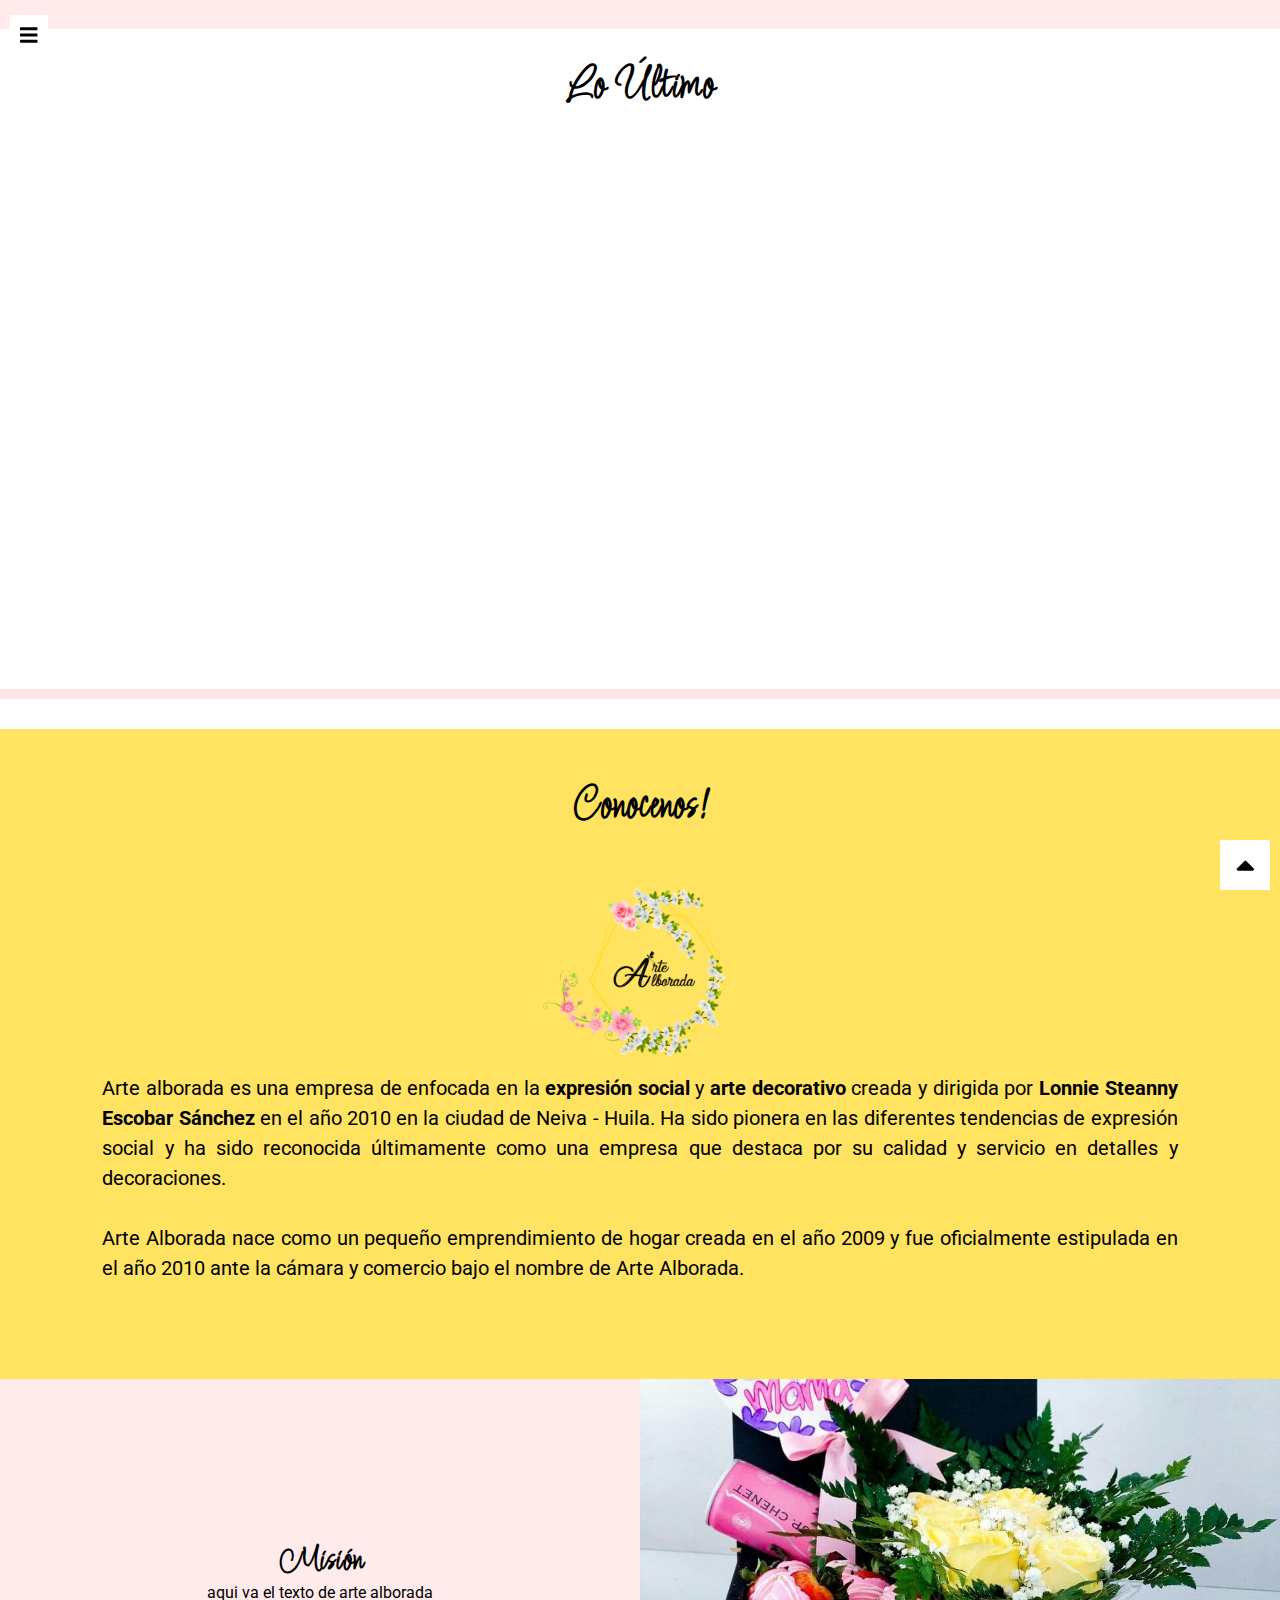
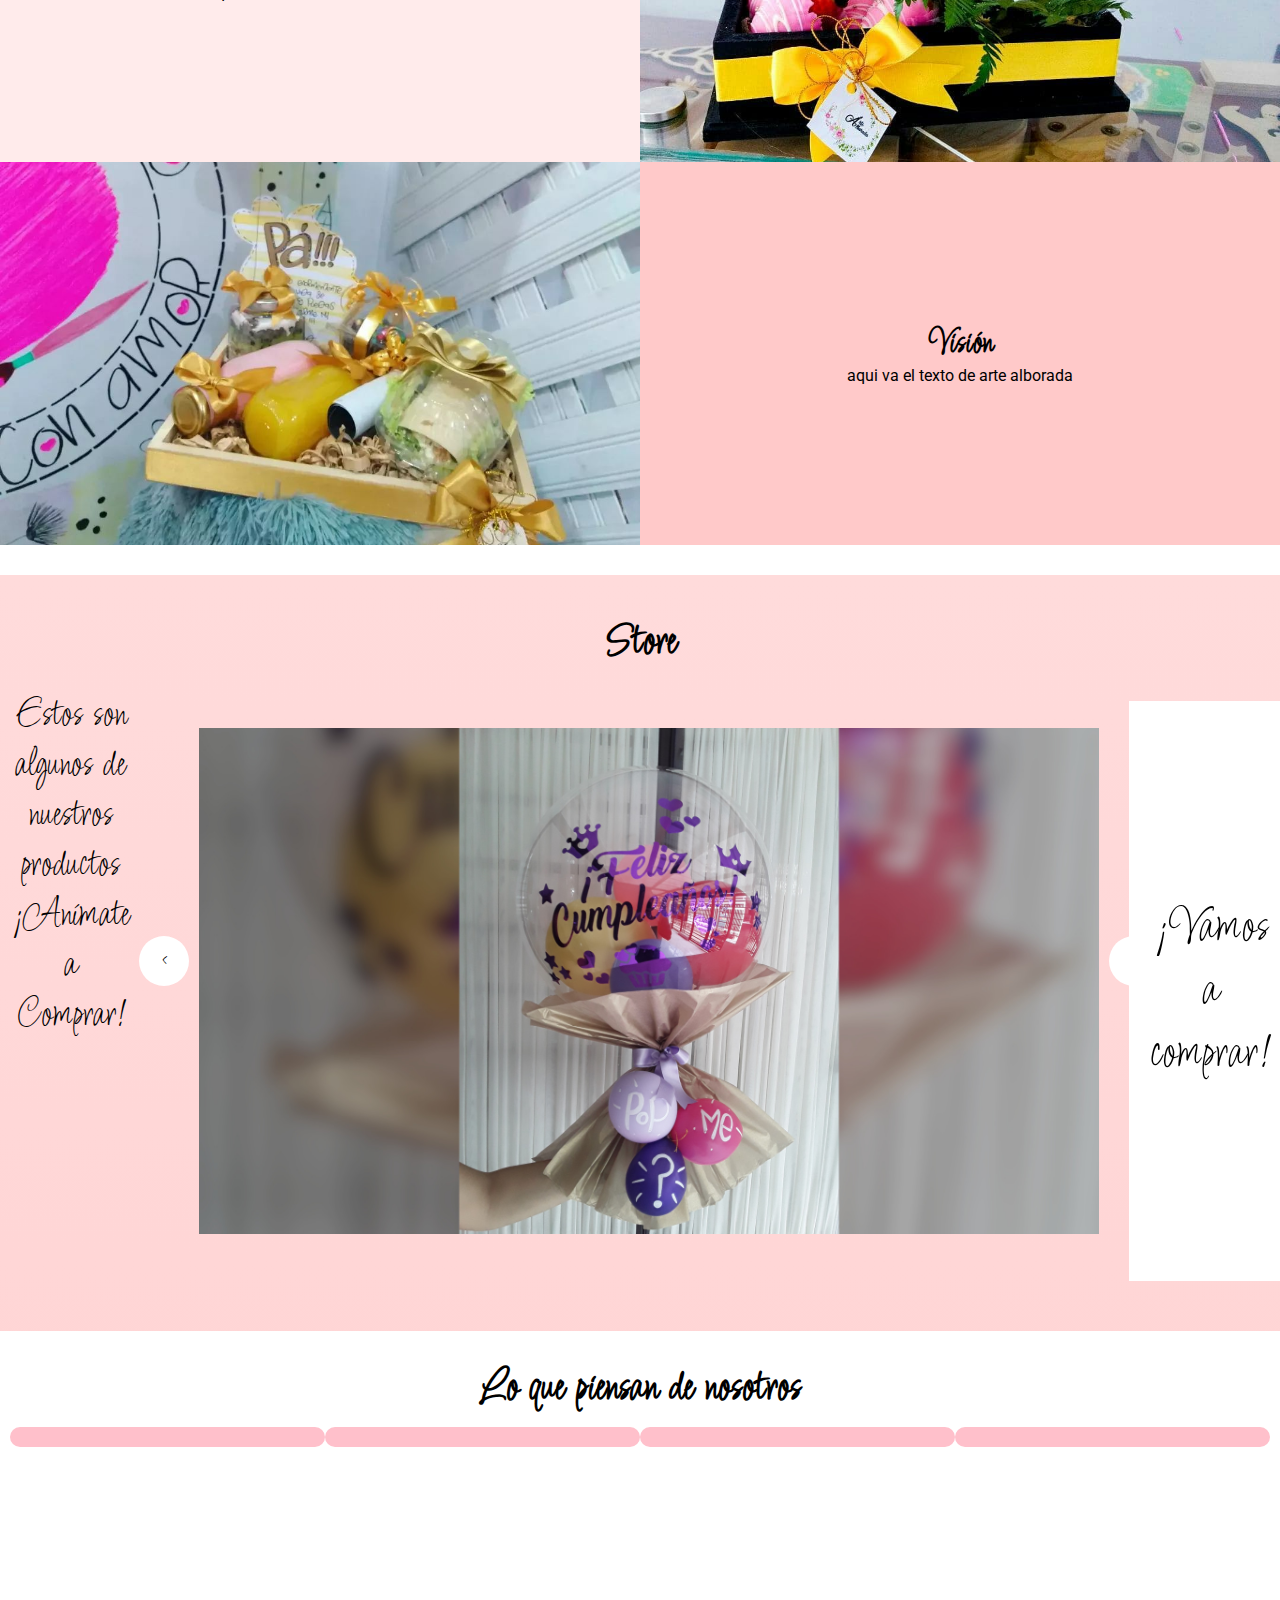
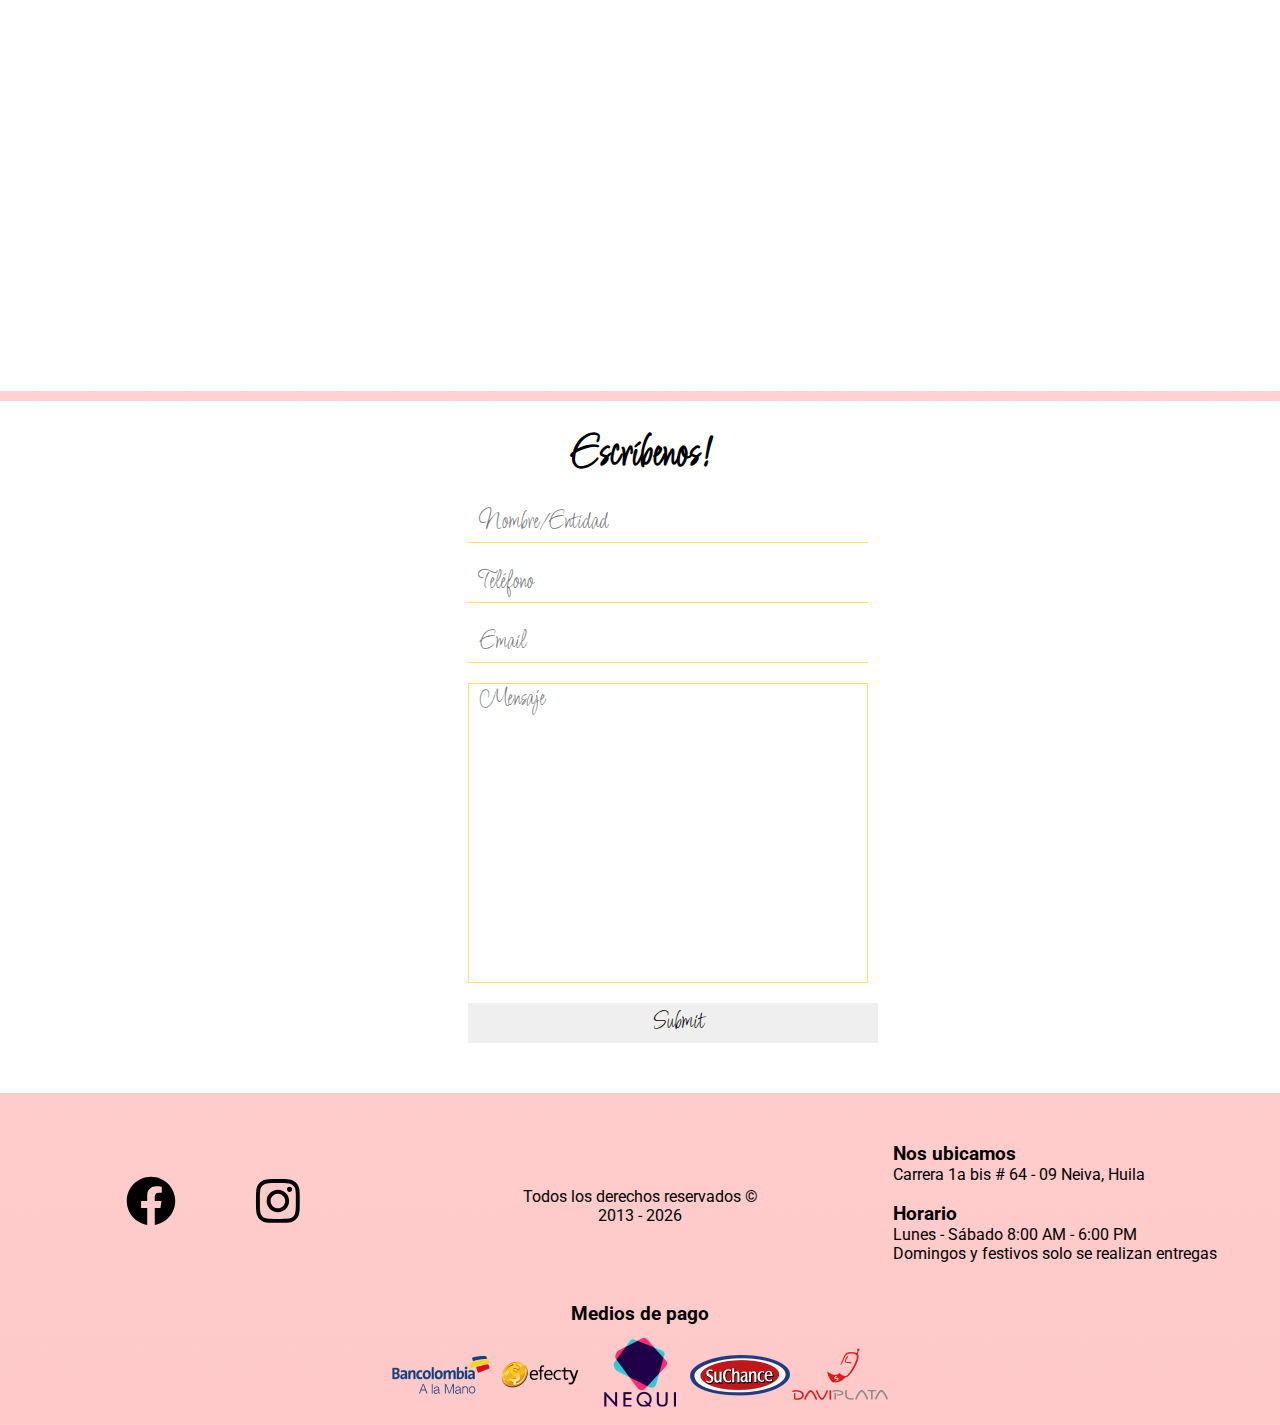
<file: index2.html>
<html lang="es" class="fontawesome-i2svg-active fontawesome-i2svg-complete"><head>
    <meta charset="UTF-8">
    <meta http-equiv="X-UA-Compatible" content="IE=edge">
    <meta name="viewport" content="width=device-width, initial-scale=1.0">
    <title>Arte Alborada</title>

    <!--Styles-->
    <style type="text/css">svg:not(:root).svg-inline--fa{overflow:visible}.svg-inline--fa{display:inline-block;font-size:inherit;height:1em;overflow:visible;vertical-align:-.125em}.svg-inline--fa.fa-lg{vertical-align:-.225em}.svg-inline--fa.fa-w-1{width:.0625em}.svg-inline--fa.fa-w-2{width:.125em}.svg-inline--fa.fa-w-3{width:.1875em}.svg-inline--fa.fa-w-4{width:.25em}.svg-inline--fa.fa-w-5{width:.3125em}.svg-inline--fa.fa-w-6{width:.375em}.svg-inline--fa.fa-w-7{width:.4375em}.svg-inline--fa.fa-w-8{width:.5em}.svg-inline--fa.fa-w-9{width:.5625em}.svg-inline--fa.fa-w-10{width:.625em}.svg-inline--fa.fa-w-11{width:.6875em}.svg-inline--fa.fa-w-12{width:.75em}.svg-inline--fa.fa-w-13{width:.8125em}.svg-inline--fa.fa-w-14{width:.875em}.svg-inline--fa.fa-w-15{width:.9375em}.svg-inline--fa.fa-w-16{width:1em}.svg-inline--fa.fa-w-17{width:1.0625em}.svg-inline--fa.fa-w-18{width:1.125em}.svg-inline--fa.fa-w-19{width:1.1875em}.svg-inline--fa.fa-w-20{width:1.25em}.svg-inline--fa.fa-pull-left{margin-right:.3em;width:auto}.svg-inline--fa.fa-pull-right{margin-left:.3em;width:auto}.svg-inline--fa.fa-border{height:1.5em}.svg-inline--fa.fa-li{width:2em}.svg-inline--fa.fa-fw{width:1.25em}.fa-layers svg.svg-inline--fa{bottom:0;left:0;margin:auto;position:absolute;right:0;top:0}.fa-layers{display:inline-block;height:1em;position:relative;text-align:center;vertical-align:-.125em;width:1em}.fa-layers svg.svg-inline--fa{-webkit-transform-origin:center center;transform-origin:center center}.fa-layers-counter,.fa-layers-text{display:inline-block;position:absolute;text-align:center}.fa-layers-text{left:50%;top:50%;-webkit-transform:translate(-50%,-50%);transform:translate(-50%,-50%);-webkit-transform-origin:center center;transform-origin:center center}.fa-layers-counter{background-color:#ff253a;border-radius:1em;-webkit-box-sizing:border-box;box-sizing:border-box;color:#fff;height:1.5em;line-height:1;max-width:5em;min-width:1.5em;overflow:hidden;padding:.25em;right:0;text-overflow:ellipsis;top:0;-webkit-transform:scale(.25);transform:scale(.25);-webkit-transform-origin:top right;transform-origin:top right}.fa-layers-bottom-right{bottom:0;right:0;top:auto;-webkit-transform:scale(.25);transform:scale(.25);-webkit-transform-origin:bottom right;transform-origin:bottom right}.fa-layers-bottom-left{bottom:0;left:0;right:auto;top:auto;-webkit-transform:scale(.25);transform:scale(.25);-webkit-transform-origin:bottom left;transform-origin:bottom left}.fa-layers-top-right{right:0;top:0;-webkit-transform:scale(.25);transform:scale(.25);-webkit-transform-origin:top right;transform-origin:top right}.fa-layers-top-left{left:0;right:auto;top:0;-webkit-transform:scale(.25);transform:scale(.25);-webkit-transform-origin:top left;transform-origin:top left}.fa-lg{font-size:1.3333333333em;line-height:.75em;vertical-align:-.0667em}.fa-xs{font-size:.75em}.fa-sm{font-size:.875em}.fa-1x{font-size:1em}.fa-2x{font-size:2em}.fa-3x{font-size:3em}.fa-4x{font-size:4em}.fa-5x{font-size:5em}.fa-6x{font-size:6em}.fa-7x{font-size:7em}.fa-8x{font-size:8em}.fa-9x{font-size:9em}.fa-10x{font-size:10em}.fa-fw{text-align:center;width:1.25em}.fa-ul{list-style-type:none;margin-left:2.5em;padding-left:0}.fa-ul>li{position:relative}.fa-li{left:-2em;position:absolute;text-align:center;width:2em;line-height:inherit}.fa-border{border:solid .08em #eee;border-radius:.1em;padding:.2em .25em .15em}.fa-pull-left{float:left}.fa-pull-right{float:right}.fa.fa-pull-left,.fab.fa-pull-left,.fal.fa-pull-left,.far.fa-pull-left,.fas.fa-pull-left{margin-right:.3em}.fa.fa-pull-right,.fab.fa-pull-right,.fal.fa-pull-right,.far.fa-pull-right,.fas.fa-pull-right{margin-left:.3em}.fa-spin{-webkit-animation:fa-spin 2s infinite linear;animation:fa-spin 2s infinite linear}.fa-pulse{-webkit-animation:fa-spin 1s infinite steps(8);animation:fa-spin 1s infinite steps(8)}@-webkit-keyframes fa-spin{0%{-webkit-transform:rotate(0);transform:rotate(0)}100%{-webkit-transform:rotate(360deg);transform:rotate(360deg)}}@keyframes fa-spin{0%{-webkit-transform:rotate(0);transform:rotate(0)}100%{-webkit-transform:rotate(360deg);transform:rotate(360deg)}}.fa-rotate-90{-webkit-transform:rotate(90deg);transform:rotate(90deg)}.fa-rotate-180{-webkit-transform:rotate(180deg);transform:rotate(180deg)}.fa-rotate-270{-webkit-transform:rotate(270deg);transform:rotate(270deg)}.fa-flip-horizontal{-webkit-transform:scale(-1,1);transform:scale(-1,1)}.fa-flip-vertical{-webkit-transform:scale(1,-1);transform:scale(1,-1)}.fa-flip-both,.fa-flip-horizontal.fa-flip-vertical{-webkit-transform:scale(-1,-1);transform:scale(-1,-1)}:root .fa-flip-both,:root .fa-flip-horizontal,:root .fa-flip-vertical,:root .fa-rotate-180,:root .fa-rotate-270,:root .fa-rotate-90{-webkit-filter:none;filter:none}.fa-stack{display:inline-block;height:2em;position:relative;width:2.5em}.fa-stack-1x,.fa-stack-2x{bottom:0;left:0;margin:auto;position:absolute;right:0;top:0}.svg-inline--fa.fa-stack-1x{height:1em;width:1.25em}.svg-inline--fa.fa-stack-2x{height:2em;width:2.5em}.fa-inverse{color:#fff}.sr-only{border:0;clip:rect(0,0,0,0);height:1px;margin:-1px;overflow:hidden;padding:0;position:absolute;width:1px}.sr-only-focusable:active,.sr-only-focusable:focus{clip:auto;height:auto;margin:0;overflow:visible;position:static;width:auto}.svg-inline--fa .fa-primary{fill:var(--fa-primary-color,currentColor);opacity:1;opacity:var(--fa-primary-opacity,1)}.svg-inline--fa .fa-secondary{fill:var(--fa-secondary-color,currentColor);opacity:.4;opacity:var(--fa-secondary-opacity,.4)}.svg-inline--fa.fa-swap-opacity .fa-primary{opacity:.4;opacity:var(--fa-secondary-opacity,.4)}.svg-inline--fa.fa-swap-opacity .fa-secondary{opacity:1;opacity:var(--fa-primary-opacity,1)}.svg-inline--fa mask .fa-primary,.svg-inline--fa mask .fa-secondary{fill:#000}.fad.fa-inverse{color:#fff}</style><link rel="stylesheet" type="text/css" href="./css/style.css">
    <link rel="stylesheet" type="text/css" href="./css/home.css">
    <link rel="stylesheet" type="text/css" href="./css/contacto.css">
    <link rel="stylesheet" type="text/css" href="./css/footer.css">
    <link rel="stylesheet" type="text/css" href="./css/header.css">
    <link rel="stylesheet" type="text/css" href="./css/conocenos.css">
    <link rel="stylesheet" type="text/css" href="./css/store.css">
    <link rel="stylesheet" type="text/css" href="./css/opinion.css">

    <!--Scripts-->
    <script type="text/javascript" src="./js/btnFunctions.js"></script>
    <script type="text/javascript" src="./js/movingTab.js"></script>
    <script type="text/javascript" src="./js/all.js"></script>

    <!--Links-->
    <link rel="icon" type="image/x-icon" href="./img/logo.png">

    <link rel="preconnect" href="https://fonts.googleapis.com">
    <link rel="preconnect" href="https://fonts.gstatic.com" crossorigin="">
    <link href="https://fonts.googleapis.com/css2?family=Licorice&amp;family=Roboto:ital,wght@0,100;0,300;0,400;0,500;0,700;0,900;1,100;1,300;1,400;1,500;1,700;1,900&amp;display=swap" rel="stylesheet">
    

<style woxo-loader-style="true">@keyframes mc-iframe-loader{0%{transform:scale(0,0);opacity:1;}100%{transform:scale(2,2);opacity:0;}},</style><style type="text/css">.vue-slider-dot{position:absolute;will-change:transform;-webkit-transition:all 0s;transition:all 0s;z-index:5}.vue-slider-dot-tooltip{position:absolute;visibility:hidden}.vue-slider-dot-tooltip-show{visibility:visible}.vue-slider-dot-tooltip-top{top:-10px;left:50%;-webkit-transform:translate(-50%,-100%);transform:translate(-50%,-100%)}.vue-slider-dot-tooltip-bottom{bottom:-10px;left:50%;-webkit-transform:translate(-50%,100%);transform:translate(-50%,100%)}.vue-slider-dot-tooltip-left{left:-10px;top:50%;-webkit-transform:translate(-100%,-50%);transform:translate(-100%,-50%)}.vue-slider-dot-tooltip-right{right:-10px;top:50%;-webkit-transform:translate(100%,-50%);transform:translate(100%,-50%)}</style><style type="text/css">.vue-slider-marks{position:relative;width:100%;height:100%}.vue-slider-mark{position:absolute;z-index:1}.vue-slider-ltr .vue-slider-mark,.vue-slider-rtl .vue-slider-mark{width:0;height:100%;top:50%}.vue-slider-ltr .vue-slider-mark-step,.vue-slider-rtl .vue-slider-mark-step{top:0}.vue-slider-ltr .vue-slider-mark-label,.vue-slider-rtl .vue-slider-mark-label{top:100%;margin-top:10px}.vue-slider-ltr .vue-slider-mark{-webkit-transform:translate(-50%,-50%);transform:translate(-50%,-50%)}.vue-slider-ltr .vue-slider-mark-step{left:0}.vue-slider-ltr .vue-slider-mark-label{left:50%;-webkit-transform:translateX(-50%);transform:translateX(-50%)}.vue-slider-rtl .vue-slider-mark{-webkit-transform:translate(50%,-50%);transform:translate(50%,-50%)}.vue-slider-rtl .vue-slider-mark-step{right:0}.vue-slider-rtl .vue-slider-mark-label{right:50%;-webkit-transform:translateX(50%);transform:translateX(50%)}.vue-slider-btt .vue-slider-mark,.vue-slider-ttb .vue-slider-mark{width:100%;height:0;left:50%}.vue-slider-btt .vue-slider-mark-step,.vue-slider-ttb .vue-slider-mark-step{left:0}.vue-slider-btt .vue-slider-mark-label,.vue-slider-ttb .vue-slider-mark-label{left:100%;margin-left:10px}.vue-slider-btt .vue-slider-mark{-webkit-transform:translate(-50%,50%);transform:translate(-50%,50%)}.vue-slider-btt .vue-slider-mark-step{top:0}.vue-slider-btt .vue-slider-mark-label{top:50%;-webkit-transform:translateY(-50%);transform:translateY(-50%)}.vue-slider-ttb .vue-slider-mark{-webkit-transform:translate(-50%,-50%);transform:translate(-50%,-50%)}.vue-slider-ttb .vue-slider-mark-step{bottom:0}.vue-slider-ttb .vue-slider-mark-label{bottom:50%;-webkit-transform:translateY(50%);transform:translateY(50%)}.vue-slider-mark-label,.vue-slider-mark-step{position:absolute}</style><style type="text/css">.vue-slider{position:relative;-webkit-box-sizing:content-box;box-sizing:content-box;-webkit-user-select:none;-moz-user-select:none;-ms-user-select:none;user-select:none;display:block;-ms-touch-action:none;-webkit-tap-highlight-color:rgba(0,0,0,0)}.vue-slider-disabled{pointer-events:none}.vue-slider-rail{position:relative;width:100%;height:100%;-webkit-transition-property:width,height,left,right,top,bottom;transition-property:width,height,left,right,top,bottom}.vue-slider-process{position:absolute;z-index:1}.vue-slider-sr-only{clip:rect(1px,1px,1px,1px);height:1px;width:1px;overflow:hidden;position:absolute!important}</style><style type="text/css">/* component style */
.vue-slider-disabled {
  opacity: 0.5;
  cursor: not-allowed;
}

/* rail style */
.vue-slider-rail {
  background-color: #ccc;
  border-radius: 15px;
}

/* process style */
.vue-slider-process {
  background-color: #3498db;
  border-radius: 15px;
}

/* mark style */
.vue-slider-mark {
  z-index: 4;
}
.vue-slider-mark:first-child .vue-slider-mark-step, .vue-slider-mark:last-child .vue-slider-mark-step {
  display: none;
}
.vue-slider-mark-step {
  width: 100%;
  height: 100%;
  border-radius: 50%;
  background-color: rgba(0, 0, 0, 0.16);
}
.vue-slider-mark-label {
  font-size: 14px;
  white-space: nowrap;
}
/* dot style */
.vue-slider-dot-handle {
  cursor: pointer;
  width: 100%;
  height: 100%;
  border-radius: 50%;
  background-color: #fff;
  box-sizing: border-box;
  box-shadow: 0.5px 0.5px 2px 1px rgba(0, 0, 0, 0.32);
}
.vue-slider-dot-handle-focus {
  box-shadow: 0px 0px 1px 2px rgba(52, 152, 219, 0.36);
}

.vue-slider-dot-handle-disabled {
  cursor: not-allowed;
  background-color: #ccc;
}

.vue-slider-dot-tooltip-inner {
  font-size: 14px;
  white-space: nowrap;
  padding: 2px 5px;
  min-width: 20px;
  text-align: center;
  color: #fff;
  border-radius: 5px;
  border-color: #3498db;
  background-color: #3498db;
  box-sizing: content-box;
}
.vue-slider-dot-tooltip-inner::after {
  content: "";
  position: absolute;
}
.vue-slider-dot-tooltip-inner-top::after {
  top: 100%;
  left: 50%;
  transform: translate(-50%, 0);
  height: 0;
  width: 0;
  border-color: transparent;
  border-style: solid;
  border-width: 5px;
  border-top-color: inherit;
}
.vue-slider-dot-tooltip-inner-bottom::after {
  bottom: 100%;
  left: 50%;
  transform: translate(-50%, 0);
  height: 0;
  width: 0;
  border-color: transparent;
  border-style: solid;
  border-width: 5px;
  border-bottom-color: inherit;
}
.vue-slider-dot-tooltip-inner-left::after {
  left: 100%;
  top: 50%;
  transform: translate(0, -50%);
  height: 0;
  width: 0;
  border-color: transparent;
  border-style: solid;
  border-width: 5px;
  border-left-color: inherit;
}
.vue-slider-dot-tooltip-inner-right::after {
  right: 100%;
  top: 50%;
  transform: translate(0, -50%);
  height: 0;
  width: 0;
  border-color: transparent;
  border-style: solid;
  border-width: 5px;
  border-right-color: inherit;
}

.vue-slider-dot-tooltip-wrapper {
  opacity: 0;
  transition: all 0.3s;
}
.vue-slider-dot-tooltip-wrapper-show {
  opacity: 1;
}
</style><style type="text/css">
.Main__controls_1d7bsga8[data-v-e9185a48]{width:100%;max-width:510px;position:fixed;padding:0px 11px;user-select:none;z-index:10000000;background:white;border:2px solid black;display:flex;flex-direction:row;align-items:center
}
.Main__controls_1d7bsga8 .Main__play-btn-wrap_x5pQSEfb[data-v-e9185a48]{margin:0 0px
}
.Main__controls_1d7bsga8 .Main__play-btn-wrap_x5pQSEfb div[data-v-e9185a48]{cursor:pointer;height:32px;width:30px;display:flex;flex-direction:row;align-items:center;justify-content:center
}
.Main__controls_1d7bsga8 .Main__play-btn-wrap_x5pQSEfb svg[data-v-e9185a48]{width:14px;height:auto;cursor:pointer
}
.Main__controls_1d7bsga8 .Main__controls-wrap_3U3nEvol[data-v-e9185a48]{display:flex;flex-direction:row;flex:1;padding:8px 0;align-items:center
}
.Main__controls_1d7bsga8 .Main__controls-wrap_3U3nEvol .Main__time_IdhjO9hP[data-v-e9185a48]{white-space:nowrap;margin-right:10px;margin-left:2px;font-size:10px;font-family:"Didact Gothic"
}
.Main__controls_1d7bsga8 .Main__controls-wrap_3U3nEvol .Main__progress_PWbxBj3c[data-v-e9185a48]{margin:0 5px;max-width:343px;flex-shrink:unset;width:100%
}
.Main__controls_1d7bsga8 .Main__controls-wrap_3U3nEvol .Main__duration_2uU0QLly[data-v-e9185a48]{margin-left:5px;margin-right:5px;font-size:10px;font-family:"Didact Gothic"
}
.Main__controls_1d7bsga8 .Main__controls-wrap_3U3nEvol .Main__volume_2sFz3dVC[data-v-e9185a48]{flex-shrink:unset;margin:0 5px;width:100px
}
.Main__tl_2eCs-W85[data-v-e9185a48]{top:15%;right:calc(100% - 38px);padding-right:3px
}
.Main__tl_2eCs-W85 .Main__play-btn-wrap_x5pQSEfb div[data-v-e9185a48]{margin-left:5px
}
.Main__tl_2eCs-W85[data-v-e9185a48]:hover{right:unset;left:-4px;padding-right:11px;padding-left:0px
}
.Main__tl_2eCs-W85:hover .Main__play-btn-wrap_x5pQSEfb[data-v-e9185a48]{order:0
}
.Main__tl_2eCs-W85:hover .Main__play-btn-wrap_x5pQSEfb div[data-v-e9185a48]{padding-left:5px;margin-left:unset
}
.Main__tl_2eCs-W85 .Main__play-btn-wrap_x5pQSEfb[data-v-e9185a48]{order:1
}
.Main__bl_3NKsjgYi[data-v-e9185a48]{bottom:15%;right:calc(100% - 38px);padding-right:3px
}
.Main__bl_3NKsjgYi .Main__play-btn-wrap_x5pQSEfb div[data-v-e9185a48]{margin-left:5px
}
.Main__bl_3NKsjgYi[data-v-e9185a48]:hover{right:unset;left:-4px;padding-right:11px;padding-left:0px
}
.Main__bl_3NKsjgYi:hover .Main__play-btn-wrap_x5pQSEfb[data-v-e9185a48]{order:0
}
.Main__bl_3NKsjgYi:hover .Main__play-btn-wrap_x5pQSEfb div[data-v-e9185a48]{padding-left:5px;margin-left:unset
}
.Main__bl_3NKsjgYi .Main__play-btn-wrap_x5pQSEfb[data-v-e9185a48]{order:1
}
.Main__tr_3I2WpakI[data-v-e9185a48]{top:15%;left:calc(100% - 38px);padding-left:3px
}
.Main__tr_3I2WpakI .Main__play-btn-wrap_x5pQSEfb div[data-v-e9185a48]{margin-right:5px
}
.Main__tr_3I2WpakI[data-v-e9185a48]:hover{left:unset;right:-4px;padding-right:5px;padding-left:11px
}
.Main__tr_3I2WpakI:hover .Main__play-btn-wrap_x5pQSEfb[data-v-e9185a48]{order:1;margin-left:10px
}
.Main__tr_3I2WpakI:hover .Main__play-btn-wrap_x5pQSEfb div[data-v-e9185a48]{margin-right:unset
}
.Main__tr_3I2WpakI .Main__play-btn-wrap_x5pQSEfb[data-v-e9185a48]{order:0
}
.Main__br_1ErROjdI[data-v-e9185a48]{bottom:15%;left:calc(100% - 38px);padding-left:3px
}
.Main__br_1ErROjdI .Main__play-btn-wrap_x5pQSEfb div[data-v-e9185a48]{margin-right:5px
}
.Main__br_1ErROjdI[data-v-e9185a48]:hover{left:unset;right:-4px;padding-right:5px;padding-left:11px
}
.Main__br_1ErROjdI:hover .Main__play-btn-wrap_x5pQSEfb[data-v-e9185a48]{order:1;margin-left:10px
}
.Main__br_1ErROjdI:hover .Main__play-btn-wrap_x5pQSEfb div[data-v-e9185a48]{margin-right:unset
}
.Main__br_1ErROjdI .Main__play-btn-wrap_x5pQSEfb[data-v-e9185a48]{order:0
}
</style><style type="text/css">
.vue-slider-process,.vue-slider-dot{transition:none !important
}
.vue-slider{cursor:pointer
}
.vue-slider-dot-tooltip{display:none !important
}
.vue-slider-dot{background:black !important;border-radius:50%;box-shadow:none;height:12px !important;width:12px !important
}
.vue-slider-dot-handle{background:transparent !important;box-shadow:none
}
.vue-slider-rail{background:#f2f2f2 !important
}
.vue-slider-process{background:black !important
}
.vue-slider{height:2px !important
}
</style><style type="text/css">@font-face{font-family:'Didact Gothic';src:url([data-uri]) format("woff");font-weight:normal;font-style:normal}
</style></head>
<body>

        <!--Menu de navegación-->

    <div name="content" class="content" id="content"> 

        <button name="btnMenu" class="btnMenu" id="btnMenu" onclick="showMenu()"><svg class="svg-inline--fa fa-bars fa-w-14" aria-hidden="true" focusable="false" data-prefix="fas" data-icon="bars" role="img" xmlns="http://www.w3.org/2000/svg" viewBox="0 0 448 512" data-fa-i2svg=""><path fill="currentColor" d="M16 132h416c8.837 0 16-7.163 16-16V76c0-8.837-7.163-16-16-16H16C7.163 60 0 67.163 0 76v40c0 8.837 7.163 16 16 16zm0 160h416c8.837 0 16-7.163 16-16v-40c0-8.837-7.163-16-16-16H16c-8.837 0-16 7.163-16 16v40c0 8.837 7.163 16 16 16zm0 160h416c8.837 0 16-7.163 16-16v-40c0-8.837-7.163-16-16-16H16c-8.837 0-16 7.163-16 16v40c0 8.837 7.163 16 16 16z"></path></svg><!-- <i class="fas fa-bars"></i> Font Awesome fontawesome.com --></button>
        

        <nav name="nav" class="nav" id="nav">
            <ul name="menu" class="menu" id="menu">
                <li id="home"><a href="#section1"><svg class="svg-inline--fa fa-home fa-w-18" aria-hidden="true" focusable="false" data-prefix="fas" data-icon="home" role="img" xmlns="http://www.w3.org/2000/svg" viewBox="0 0 576 512" data-fa-i2svg=""><path fill="currentColor" d="M280.37 148.26L96 300.11V464a16 16 0 0 0 16 16l112.06-.29a16 16 0 0 0 15.92-16V368a16 16 0 0 1 16-16h64a16 16 0 0 1 16 16v95.64a16 16 0 0 0 16 16.05L464 480a16 16 0 0 0 16-16V300L295.67 148.26a12.19 12.19 0 0 0-15.3 0zM571.6 251.47L488 182.56V44.05a12 12 0 0 0-12-12h-56a12 12 0 0 0-12 12v72.61L318.47 43a48 48 0 0 0-61 0L4.34 251.47a12 12 0 0 0-1.6 16.9l25.5 31A12 12 0 0 0 45.15 301l235.22-193.74a12.19 12.19 0 0 1 15.3 0L530.9 301a12 12 0 0 0 16.9-1.6l25.5-31a12 12 0 0 0-1.7-16.93z"></path></svg><!-- <i class="fas fa-home"></i> Font Awesome fontawesome.com --> Lo Último</a></li>
                <li id="conoce"><a href="#section2"><svg class="svg-inline--fa fa-palette fa-w-16" aria-hidden="true" focusable="false" data-prefix="fas" data-icon="palette" role="img" xmlns="http://www.w3.org/2000/svg" viewBox="0 0 512 512" data-fa-i2svg=""><path fill="currentColor" d="M204.3 5C104.9 24.4 24.8 104.3 5.2 203.4c-37 187 131.7 326.4 258.8 306.7 41.2-6.4 61.4-54.6 42.5-91.7-23.1-45.4 9.9-98.4 60.9-98.4h79.7c35.8 0 64.8-29.6 64.9-65.3C511.5 97.1 368.1-26.9 204.3 5zM96 320c-17.7 0-32-14.3-32-32s14.3-32 32-32 32 14.3 32 32-14.3 32-32 32zm32-128c-17.7 0-32-14.3-32-32s14.3-32 32-32 32 14.3 32 32-14.3 32-32 32zm128-64c-17.7 0-32-14.3-32-32s14.3-32 32-32 32 14.3 32 32-14.3 32-32 32zm128 64c-17.7 0-32-14.3-32-32s14.3-32 32-32 32 14.3 32 32-14.3 32-32 32z"></path></svg><!-- <i class="fas fa-palette"></i> Font Awesome fontawesome.com --> Conócenos</a></li>
                <li id="store"><a href="#section3"><svg class="svg-inline--fa fa-store fa-w-20" aria-hidden="true" focusable="false" data-prefix="fas" data-icon="store" role="img" xmlns="http://www.w3.org/2000/svg" viewBox="0 0 616 512" data-fa-i2svg=""><path fill="currentColor" d="M602 118.6L537.1 15C531.3 5.7 521 0 510 0H106C95 0 84.7 5.7 78.9 15L14 118.6c-33.5 53.5-3.8 127.9 58.8 136.4 4.5.6 9.1.9 13.7.9 29.6 0 55.8-13 73.8-33.1 18 20.1 44.3 33.1 73.8 33.1 29.6 0 55.8-13 73.8-33.1 18 20.1 44.3 33.1 73.8 33.1 29.6 0 55.8-13 73.8-33.1 18.1 20.1 44.3 33.1 73.8 33.1 4.7 0 9.2-.3 13.7-.9 62.8-8.4 92.6-82.8 59-136.4zM529.5 288c-10 0-19.9-1.5-29.5-3.8V384H116v-99.8c-9.6 2.2-19.5 3.8-29.5 3.8-6 0-12.1-.4-18-1.2-5.6-.8-11.1-2.1-16.4-3.6V480c0 17.7 14.3 32 32 32h448c17.7 0 32-14.3 32-32V283.2c-5.4 1.6-10.8 2.9-16.4 3.6-6.1.8-12.1 1.2-18.2 1.2z"></path></svg><!-- <i class="fas fa-store"></i> Font Awesome fontawesome.com --> Store</a></li>
                <li id="opinion"><a href="#section4"><svg class="svg-inline--fa fa-heart fa-w-16" aria-hidden="true" focusable="false" data-prefix="fas" data-icon="heart" role="img" xmlns="http://www.w3.org/2000/svg" viewBox="0 0 512 512" data-fa-i2svg=""><path fill="currentColor" d="M462.3 62.6C407.5 15.9 326 24.3 275.7 76.2L256 96.5l-19.7-20.3C186.1 24.3 104.5 15.9 49.7 62.6c-62.8 53.6-66.1 149.8-9.9 207.9l193.5 199.8c12.5 12.9 32.8 12.9 45.3 0l193.5-199.8c56.3-58.1 53-154.3-9.8-207.9z"></path></svg><!-- <i class="fas fa-heart"></i> Font Awesome fontawesome.com --> Opiniones</a></li>
                <li id="contact"><a href="#section5"><svg class="svg-inline--fa fa-mobile-alt fa-w-10" aria-hidden="true" focusable="false" data-prefix="fas" data-icon="mobile-alt" role="img" xmlns="http://www.w3.org/2000/svg" viewBox="0 0 320 512" data-fa-i2svg=""><path fill="currentColor" d="M272 0H48C21.5 0 0 21.5 0 48v416c0 26.5 21.5 48 48 48h224c26.5 0 48-21.5 48-48V48c0-26.5-21.5-48-48-48zM160 480c-17.7 0-32-14.3-32-32s14.3-32 32-32 32 14.3 32 32-14.3 32-32 32zm112-108c0 6.6-5.4 12-12 12H60c-6.6 0-12-5.4-12-12V60c0-6.6 5.4-12 12-12h200c6.6 0 12 5.4 12 12v312z"></path></svg><!-- <i class="fas fa-mobile-alt"></i> Font Awesome fontawesome.com --> Contacto</a></li>

                <button type="" name="btnLogin" class="btnLogin" id="btnLogin" onclick="showMenuLogin()"><svg class="svg-inline--fa fa-user fa-w-14" aria-hidden="true" focusable="false" data-prefix="fas" data-icon="user" role="img" xmlns="http://www.w3.org/2000/svg" viewBox="0 0 448 512" data-fa-i2svg=""><path fill="currentColor" d="M224 256c70.7 0 128-57.3 128-128S294.7 0 224 0 96 57.3 96 128s57.3 128 128 128zm89.6 32h-16.7c-22.2 10.2-46.9 16-72.9 16s-50.6-5.8-72.9-16h-16.7C60.2 288 0 348.2 0 422.4V464c0 26.5 21.5 48 48 48h352c26.5 0 48-21.5 48-48v-41.6c0-74.2-60.2-134.4-134.4-134.4z"></path></svg><!-- <i class="fas fa-user"></i> Font Awesome fontawesome.com --></button>
                <button type="" name="btnCarrito" class="btnCarrito" id="btnCarrito" onclick="showMenuCarrito()"><svg class="svg-inline--fa fa-shopping-cart fa-w-18" aria-hidden="true" focusable="false" data-prefix="fas" data-icon="shopping-cart" role="img" xmlns="http://www.w3.org/2000/svg" viewBox="0 0 576 512" data-fa-i2svg=""><path fill="currentColor" d="M528.12 301.319l47.273-208C578.806 78.301 567.391 64 551.99 64H159.208l-9.166-44.81C147.758 8.021 137.93 0 126.529 0H24C10.745 0 0 10.745 0 24v16c0 13.255 10.745 24 24 24h69.883l70.248 343.435C147.325 417.1 136 435.222 136 456c0 30.928 25.072 56 56 56s56-25.072 56-56c0-15.674-6.447-29.835-16.824-40h209.647C430.447 426.165 424 440.326 424 456c0 30.928 25.072 56 56 56s56-25.072 56-56c0-22.172-12.888-41.332-31.579-50.405l5.517-24.276c3.413-15.018-8.002-29.319-23.403-29.319H218.117l-6.545-32h293.145c11.206 0 20.92-7.754 23.403-18.681z"></path></svg><!-- <i class="fas fa-shopping-cart"></i> Font Awesome fontawesome.com --></button>
            </ul>

        </nav>
        <br>
    </div>

        <!-- Seccion de ususario compra -->


    <div name="loginMenu" class="loginMenu" id="loginMenu">
        <h5>Inicia Sesión</h5>
        <form>
            <input type="email" name="user" class="user" id="user" placeholder="Usuario" required="">
            <input type="password" name="password" class="password" id="password" placeholder="Contraseña" required="">
            <input type="submit" name="btnEntrar" class="btnEntrar" id="btnEntrar" value="Entrar">
        </form>
        <br>
        <button name="btnRegistro" class="btnRegistro" id="btnRegistro" onclick="showMenuRegistro()">Registrarse</button>
    </div>

    <div name="register" class="register" id="register">

        <div name="btnClose" class="btnClose" id="btnClose" onclick="closeMenuRegistro()">
            <svg class="svg-inline--fa fa-times fa-w-11" aria-hidden="true" focusable="false" data-prefix="fas" data-icon="times" role="img" xmlns="http://www.w3.org/2000/svg" viewBox="0 0 352 512" data-fa-i2svg=""><path fill="currentColor" d="M242.72 256l100.07-100.07c12.28-12.28 12.28-32.19 0-44.48l-22.24-22.24c-12.28-12.28-32.19-12.28-44.48 0L176 189.28 75.93 89.21c-12.28-12.28-32.19-12.28-44.48 0L9.21 111.45c-12.28 12.28-12.28 32.19 0 44.48L109.28 256 9.21 356.07c-12.28 12.28-12.28 32.19 0 44.48l22.24 22.24c12.28 12.28 32.2 12.28 44.48 0L176 322.72l100.07 100.07c12.28 12.28 32.2 12.28 44.48 0l22.24-22.24c12.28-12.28 12.28-32.19 0-44.48L242.72 256z"></path></svg><!-- <i class="fas fa-times"></i> Font Awesome fontawesome.com -->
        </div>

        <h5>Registrarse</h5>

        <div class="register2">        
            <form>
                <input type="text" name="name" class="name" id="name" placeholder="Nombre*" required="">
                <input type="text" name="lastName" class="lastName" id="lastName" placeholder="Apellido*" required="">
                <input type="password" name="passwd" class="passwd" id="passwd" placeholder="Contraseña" required="">
                <input type="password" name="confirmPwd" class="confirmPwd" id="confirmPwd" placeholder="Confirmar contraseña" required="">
                <input type="submit" name="btnRegister" class="btnRegister" id="btnRegister">
            </form>
        </div>

    </div>

        <!--Contenido de pagina-->

    <div name="section1" class="section1" id="section1"> 

            <h1 name="title1" class="title1" id="title1">Lo Último</h1>

        <div name="content1" class="content1" id="content1"> 
            <section>

                <div data-cmp-container-id="mission-control-component-7e60e4b7-31c4-4382-9bd4-54c4fc527f97"><article><div data-mc-cmp-id="mission-control-component-7e60e4b7-31c4-4382-9bd4-54c4fc527f97" data-mc-loaded="true" style="height: 305px; position: relative; overflow: hidden; flex-basis: 100%; width: 100%;"><div></div><iframe src="https://widgets.woxo.tech//80bca35b-245d-4657-b62a-3ccaad5fe3eb#mission-control-component-7e60e4b7-31c4-4382-9bd4-54c4fc527f97" title="Instagram widgets for website" data-hj-allow-iframe="true" style="width: 100%; height: 100%; border: none; overflow: hidden; opacity: 100; transition: all 0.5s ease 0s;"></iframe></div></article></div>
        
            <script src="https://cdn2.woxo.tech/a.js#62466860af8b0000217f051e" async="" data-usrc="">

            </script>

            </section>
        </div>
    </div>

    <div name="section2" class="section2" id="section2">
        

        <div name="content2" class="content2" id="content2"> 
            <div class="historia" id="historia">
                <h1 name="title2" class="title2" id="title2">Conocenos!</h1>
                <div>
                    <img src="./img/Logo arte alborada 2021 pequeño.png" alt="Logo Arte Alborada">
                    <p>Arte alborada es una empresa de enfocada en la <b><a title="El concepto de “Expresión Social” se refiere a todos aquellos productos de regalo utilizados para comunicar algún sentimiento, mensaje o idea.">expresión social</a></b> y <b><a title="Se denomina artes decorativas a todas aquellas actividades relacionadas con el arte o la artesanía destinadas a producir objetos con una finalidad a la vez utilitaria y ornamental.">arte decorativo</a></b> creada y dirigida por <b><a title="Licenciada en Educación Artística y Cultural con mas de 10 años de experiencia en el arte">Lonnie Steanny Escobar Sánchez</a></b> en el año 2010 en la ciudad de Neiva - Huila. Ha sido pionera en las diferentes tendencias de  expresión social y ha sido reconocida últimamente como una empresa que destaca por su calidad y servicio en detalles y decoraciones.</p><br>

                    <p>Arte Alborada nace como un pequeño emprendimiento de hogar creada en el año 2009 y fue oficialmente estipulada en el año 2010 ante la cámara y comercio bajo el nombre de Arte Alborada.<br> 
                </p></div>
            </div>
            <div class="classTable">
                <div class="mision" id="mision">
                    <div class="textMision">
                        <h2>Misión</h2>
                        <p>aqui va el texto de arte alborada</p>
                    </div>
                    <div class="img1">
                       
                    </div>
                </div>

                <div class="vision" id="vision">
                    <div class="img2">
                       
                    </div> 
                    <div class="textVision">
                        <div>
                            <h2>Visión</h2>
                            <p>aqui va el texto de arte alborada</p>
                        </div>
                    </div>                
                </div>
            </div>
        </div>
    </div>

    <div name="section3" class="section3" id="section3">
        <h1 name="title3" class="title3" id="title3">Store</h1>

        <div name="content3" class="content3" id="content3"> 
            <section>
                <p>Estos son algunos de nuestros productos ¡Anímate a Comprar!</p>

                <script type="text/javascript" src="./js/carrusel.js"></script>

                    <div class="carousel">
                        <div class="btnCarousel">
                            <button id="btnBack">&lt;</button>
                        </div>
                        
                        <div id="pictures" style="background-image: url(&quot;./img/productos/prod43.jpg&quot;); background-size: 900px;"></div>

                        <div class="btnCarousel">
                            <button id="btnNext">&gt;</button>
                        </div>
                        
                    </div>

                    <button class="btnStore" id="btnStore"><a href="">¡Vamos a comprar!</a></button> 

            </section>
        </div>
    </div>

    <div name="section4" class="section4" id="section4">
        <h1 name="title4" class="title4" id="title4">Lo que piensan de nosotros</h1>

        <div name="content3" class="content3" id="content2"> 
            <section>
                <div class="opinion" id="op1">
                    
                </div>
                <dis class="opinion" id="op2">
                    
                </dis>
                <div class="opinion" id="op3">
                    
                </div>
                <div class="opinion" id="op4">
                     
                </div>
            </section>
        </div>
    </div>

    <div name="section5" class="section5" id="section5">
        <h1 name="title5" class="title5" id="title5">Escríbenos!</h1>

        <div name="content3" class="content3" id="content2"> 
                <form>
                    <input type="text" name="nombre" class="nombre" id="nombre" placeholder="Nombre/Entidad" required="">
                    <input type="tel" name="telefono" class="telefono" id="telefono" placeholder="Teléfono" required="">
                    <input type="email" name="mail" class="mail" id="mail" placeholder="Email" required="">
                    <textarea type="textarea" name="nombre" class="nombre" id="nombre" placeholder="Mensaje" required=""></textarea>
                    <input type="submit" name="enviar" class="enviar" id="enviar"> 
                </form>
        </div>
    </div>

        <!--Footer-->

    <footer name="footer1" class="footer1" id="footer1">

        <div name="footer2" class="footer2" id="footer2">


            <div name="footer3" class="footer3" id="footer3">
                <p><a href="https://www.facebook.com/artealboradaoficial/" target="_blank"><svg class="svg-inline--fa fa-facebook fa-w-16" aria-hidden="true" focusable="false" data-prefix="fab" data-icon="facebook" role="img" xmlns="http://www.w3.org/2000/svg" viewBox="0 0 512 512" data-fa-i2svg=""><path fill="currentColor" d="M504 256C504 119 393 8 256 8S8 119 8 256c0 123.78 90.69 226.38 209.25 245V327.69h-63V256h63v-54.64c0-62.15 37-96.48 93.67-96.48 27.14 0 55.52 4.84 55.52 4.84v61h-31.28c-30.8 0-40.41 19.12-40.41 38.73V256h68.78l-11 71.69h-57.78V501C413.31 482.38 504 379.78 504 256z"></path></svg><!-- <i class="fab fa-facebook"></i> Font Awesome fontawesome.com --></a></p>
                <p><a href="https://www.instagram.com/arte_alborada/" target="_blank"><svg class="svg-inline--fa fa-instagram fa-w-14" aria-hidden="true" focusable="false" data-prefix="fab" data-icon="instagram" role="img" xmlns="http://www.w3.org/2000/svg" viewBox="0 0 448 512" data-fa-i2svg=""><path fill="currentColor" d="M224.1 141c-63.6 0-114.9 51.3-114.9 114.9s51.3 114.9 114.9 114.9S339 319.5 339 255.9 287.7 141 224.1 141zm0 189.6c-41.1 0-74.7-33.5-74.7-74.7s33.5-74.7 74.7-74.7 74.7 33.5 74.7 74.7-33.6 74.7-74.7 74.7zm146.4-194.3c0 14.9-12 26.8-26.8 26.8-14.9 0-26.8-12-26.8-26.8s12-26.8 26.8-26.8 26.8 12 26.8 26.8zm76.1 27.2c-1.7-35.9-9.9-67.7-36.2-93.9-26.2-26.2-58-34.4-93.9-36.2-37-2.1-147.9-2.1-184.9 0-35.8 1.7-67.6 9.9-93.9 36.1s-34.4 58-36.2 93.9c-2.1 37-2.1 147.9 0 184.9 1.7 35.9 9.9 67.7 36.2 93.9s58 34.4 93.9 36.2c37 2.1 147.9 2.1 184.9 0 35.9-1.7 67.7-9.9 93.9-36.2 26.2-26.2 34.4-58 36.2-93.9 2.1-37 2.1-147.8 0-184.8zM398.8 388c-7.8 19.6-22.9 34.7-42.6 42.6-29.5 11.7-99.5 9-132.1 9s-102.7 2.6-132.1-9c-19.6-7.8-34.7-22.9-42.6-42.6-11.7-29.5-9-99.5-9-132.1s-2.6-102.7 9-132.1c7.8-19.6 22.9-34.7 42.6-42.6 29.5-11.7 99.5-9 132.1-9s102.7-2.6 132.1 9c19.6 7.8 34.7 22.9 42.6 42.6 11.7 29.5 9 99.5 9 132.1s2.7 102.7-9 132.1z"></path></svg><!-- <i class="fab fa-instagram"></i> Font Awesome fontawesome.com --></a></p>
            </div>

            <div name="footer4" class="footer4" id="footer4">
                <p>Todos los derechos reservados © <br> 2013 - 2026</p>
            </div>

            <div name="footer5" class="footer5" id="footer5">
                    <p>
                        </p><h3>Nos ubicamos</h3>Carrera 1a bis # 64 - 09 Neiva, Huila
                        <br>
                        <br>
                        <h3>Horario</h3>Lunes - Sábado 8:00 AM - 6:00 PM <br> Domingos y festivos solo se realizan entregas
                    <p></p>
            </div>
        </div>

         <div name="footer6" class="footer6" id="footer6">
            <p></p><h3>Medios de pago</h3><p></p>
            <div name="footer7" class="footer7" id="footer7">
                <p><img src="./img/ahorro.png"></p>
                <p><img src="./img/efecty.png"></p>
                <p><img src="./img/nequi.png"></p>
                <p><img src="./img/suchance.png"></p>
                <p><img src="./img/daviplata.png"></p>
            </div>
        </div>
    </footer>

        <!--Botón de regreso-->

    <button name="up" class="up" id="up" onclick=""><a href="#content"><svg class="svg-inline--fa fa-caret-up fa-w-10" aria-hidden="true" focusable="false" data-prefix="fas" data-icon="caret-up" role="img" xmlns="http://www.w3.org/2000/svg" viewBox="0 0 320 512" data-fa-i2svg=""><path fill="currentColor" d="M288.662 352H31.338c-17.818 0-26.741-21.543-14.142-34.142l128.662-128.662c7.81-7.81 20.474-7.81 28.284 0l128.662 128.662c12.6 12.599 3.676 34.142-14.142 34.142z"></path></svg><!-- <i class="fas fa-caret-up"></i> Font Awesome fontawesome.com --></a></button>

<div data-v-e9185a48=""><!----></div><div data-mc-lightbox="lightbox-mission-control-component-7e60e4b7-31c4-4382-9bd4-54c4fc527f97" style="position:fixed;top:0;left:0;height:100vh;width:100vw;display:none;opacity:0;transition:0.5s;z-index:22222222222"><iframe src="https://widgets.woxo.tech/80bca35b-245d-4657-b62a-3ccaad5fe3eb-instagram-lightbox#lightbox-mission-control-component-7e60e4b7-31c4-4382-9bd4-54c4fc527f97" style="height:100%;width:100%;border:none:"></iframe></div></body></html>
</file>
<file: css/style.css>
/*Estilos generales*/

*{
	margin: 0;
	padding: 0;
	font-family:'Roboto', sans-serif;
}

body{
	background: linear-gradient(#ffebeb, #ffc9c9);
	padding: 0px;
}

h1{
	font-family:  'Licorice', cursive;
	font-size: 45px;
}

h2{
	font-family:  'Licorice', cursive;
	font-size: 35px;
}

button{
	padding: 10px;
	background: #ffffff;
	border: none;
	font-size: 20px;
	font-family: 'Licorice', cursive;
}

button:hover{
	background: #ffe361;
	color: #ffffff;
	transition: all 0.3s ease-out;
}

button:active{
	background: #ffb8b8;
	color: #ffffff;
}



/*Estilo de contenido*/

.section1, .section2, .section3, .section4, .section5{
	margin: 10px 0px;
	background: #ffffff;
	text-align: center;
	padding: 30px 0px;
	min-height: 600px;
	min-width: 90%;
}
</file>
<file: css/home.css>
/*Seccion 1*/

.section1 .title1{
	margin-bottom: 20px;
}
</file>
<file: css/contacto.css>
/*Contacto*/

.section5{
	padding-top: 2%;
}

.section5 form{
padding-left: 35%;
}

.section5 input{
	display: block;
	height: 40px;
	width: 400px;
	margin: 20px;
	border: none;
	font-family: 'Licorice', cursive;
	font-size: 25px;
	padding-left: 10px;
	border-bottom: solid 0.2px #ffe361;
}

.section5 textarea{
	display: block;
	height: 300px;
	width: 400px;
	margin: 20px;
	border: solid 0.1px #ffe361;
	font-family: 'Licorice', cursive;
	font-size: 25px;
	padding-left: 10px;
	resize: none;
}

.section5 .enviar{
	display: block;
	height: 40px;
	width: 410px;
	margin: 20px;
	border: none;
	font-family: 'Licorice', cursive;
	font-size: 25px;
	text-align: center;
}

.section5 .enviar:hover{
	background: #ffe361;
	color: #000000;
}

.section5 .enviar:active{
	background: #ffebeb;
	color: #ffe361;
}
</file>
<file: css/footer.css>
/*footer*/
.footer1{
	display: block;

}

.footer2{
	display: flex;
	margin: 0 auto;
	justify-content: center;
}

.footer3, .footer4, .footer5{
	margin: 20px;
	padding: 20px;
	width: 400px;


}

.footer3{
	display: flex;
	justify-content: center;
	align-items: center;
	font-size: 50px;


}

.footer3 a{
	padding: 40px;
	text-decoration: none;
	color: #000000;
}

.footer4{
	text-align: center;
	padding-top: 5%;
}

.footer6{
	text-align: center;
}
.footer7{
	display: flex;
	justify-content: center;
	align-items: center;

}

.footer7 img{
	width: 100px;
}
</file>
<file: css/header.css>
/*Estilo de Nav*/

.btnMenu{
	position: fixed;
	margin-bottom: 0;
	left: 10px;
	top: 15px;
	z-index: 50;
}

.nav{
	visibility: hidden;
	text-align: center;
	background: white;
	position: fixed;
	right: 10px;
	left: 10px;
	top: 10px;
	z-index: 30;
}

.menu li{
	list-style: none;
	display: inline-flex;
}

.menu li a{
	text-decoration: none;
	padding: 20px;
	color: #000000;
}

.menu li:hover{
	background: #ffe361;
	color: #000000;
}

.menu li:active{
	background: #ffb8b8;
	color: #ffffff;
}

.up{
	position: fixed;
	right: 10px;
	bottom: 10px;
	z-index: 50;
	width: 50px;
	height: 50px;
	font-size: 30px;
	color: #000000;
}

.up a{
	color: #000000;
}

/*Menu Login*/

.loginMenu{
	visibility: hidden;
	position: fixed;
	top: 80px;
	right: 20px;
	z-index: 50;
	background: #ffffff;
	padding: 30px;
	text-align: center;
	width: 500px;
}

.loginMenu h5{
	font-size: 25px;

}

.loginMenu input{
	margin:  10px;
	display: block;
	font-size: 15px;
	text-align: center;
	width: 200px;
	height: 30px;
}

.loginMenu .btnEntrar{
	margin-left: 70px;
	font-size: 20px;
	width: 80px;
	border: none;
	border-radius: 30px;
	background: ;
	font-family: 'Licorice', cursive;
}

/*Menu Registro*/

.register {
	visibility: hidden;
	margin-top: -23px;
	margin-bottom: -25px;
	padding: 30px;
	background: #ffffff;
	position: fixed;
	height: 90%;
	width: 94%;
	z-index: 99;
}

.btnClose {
	width: 25px;
	height: 25px;
	text-align: center;
}

.btnClose:hover{
	background: #f5f5f5;

}

.btnClose:active{
	color: #ffffff;
	background: #f5f5f5;
}



.register h5{
	font-size: 25px;

}

.register .register2{
	text-align: center;
}

.register input{

	margin:  10px;
	padding-left: 10px ;
	display: block;
	font-size: 15px;
	width: 400px;
	height: 40px;
	border: none;
	border-bottom: solid #ffe361 1px;
}

.register .btnRegister{
	font-size: 20px;
	width: 80px;
	border: none;
	background: ;
	font-family: 'Licorice', cursive;
}

.register .btnRegister:hover{
	background: #ffe361;
	color: #ffffff;
	transition: all 0.3s ease-out;
}

.register .btnRegister:active{
	background: #ffb8b8;
	color: #ffffff;
}
</file>
<file: css/conocenos.css>
.section2 img{
	width: 200px;
	padding: 0% 41%;
}

.section2 .historia{
	background: #ffe361;
	height: 600px;
	padding-top: 50px;
}

.section2 .historia div{
	padding:  3% 8%;
	text-align: justify;
	font-size: 20px;
	line-height: 30px;
}

.historia div a{
	text-decoration: none;
	color: #000;
}

.section2 .classTable{
	display: grid;
	grid-template-columns: repeat(1, 1fr);
}
.section2 .classTable .mision{
	display: grid;
	grid-template-columns: repeat(2, 1fr);
}
.section2 .classTable .vision{
	display: grid;
	grid-template-columns: repeat(2, 1fr);
	justify-content: center;
}

.section2 .textMision{
	background: #ffebeb;
	padding: 25% 10%;

}
.section2 .textVision{
	background: #ffc9c9;
	padding: 25% 10%;
}

.section2 .img1{
	background-image: url(../img/img1.jpg);
	background-repeat: no-repeat;
	background-position: 0px -120px;
	background-size: cover;
	animation-duration: 0.3s;
	animation-name: imgMotion1;
}

.section2 .img2{
	background-image: url(../img/img2.jpg);
	background-repeat: no-repeat;
	background-position: 0px -400px;
	background-size: cover;
	animation-duration: 0.3s;
	animation-name: imgMotion2;
}
</file>
<file: css/store.css>
.section3{
    background: none;
    text-align: center;
}

.content3 p{
    margin-top: 10px;
    margin-bottom: 10px;
    font-family:  'Licorice', cursive;
    font-size: 40px;
}

.carousel {
    max-width: 1000px;
    margin: 0 auto;
    display: grid;
    grid-template-columns: repeat(3, 1fr);
}

#pictures {
    width: 900px;
    height: 600px;
    background-repeat: no-repeat;
    background-position: center center;
    background-size: 300px;
    transition: 1s;
    display: grid;
    grid-template-columns: repeat(1, 1fr);

}

.btnStore{
    margin-top: 20px;
    padding: 20px;
    font-size: 50px;
}

.btnStore a{
    text-decoration: none;
    color: #000;
    font-family:  'Licorice', cursive;
}

#btnNext, #btnBack{
    height: 50px;
    width: 50px;
    border-radius: 100%;

}

.btnCarousel{
    padding: 255px 10px;
}
</file>
<file: css/opinion.css>
.content3 section{
	display: flex;
	margin: 0 auto;
	padding: 10px;
}

.opinion{
	margin: 0 auto;
	padding: 10px;
	display: flex;
	background: pink;
	width: 300px;
	border-radius: 10px;
}
.opinion p img{
	width: 50px;
	display: flex;
	justify-content: center;
	align-content: center;
	
}
</file>
